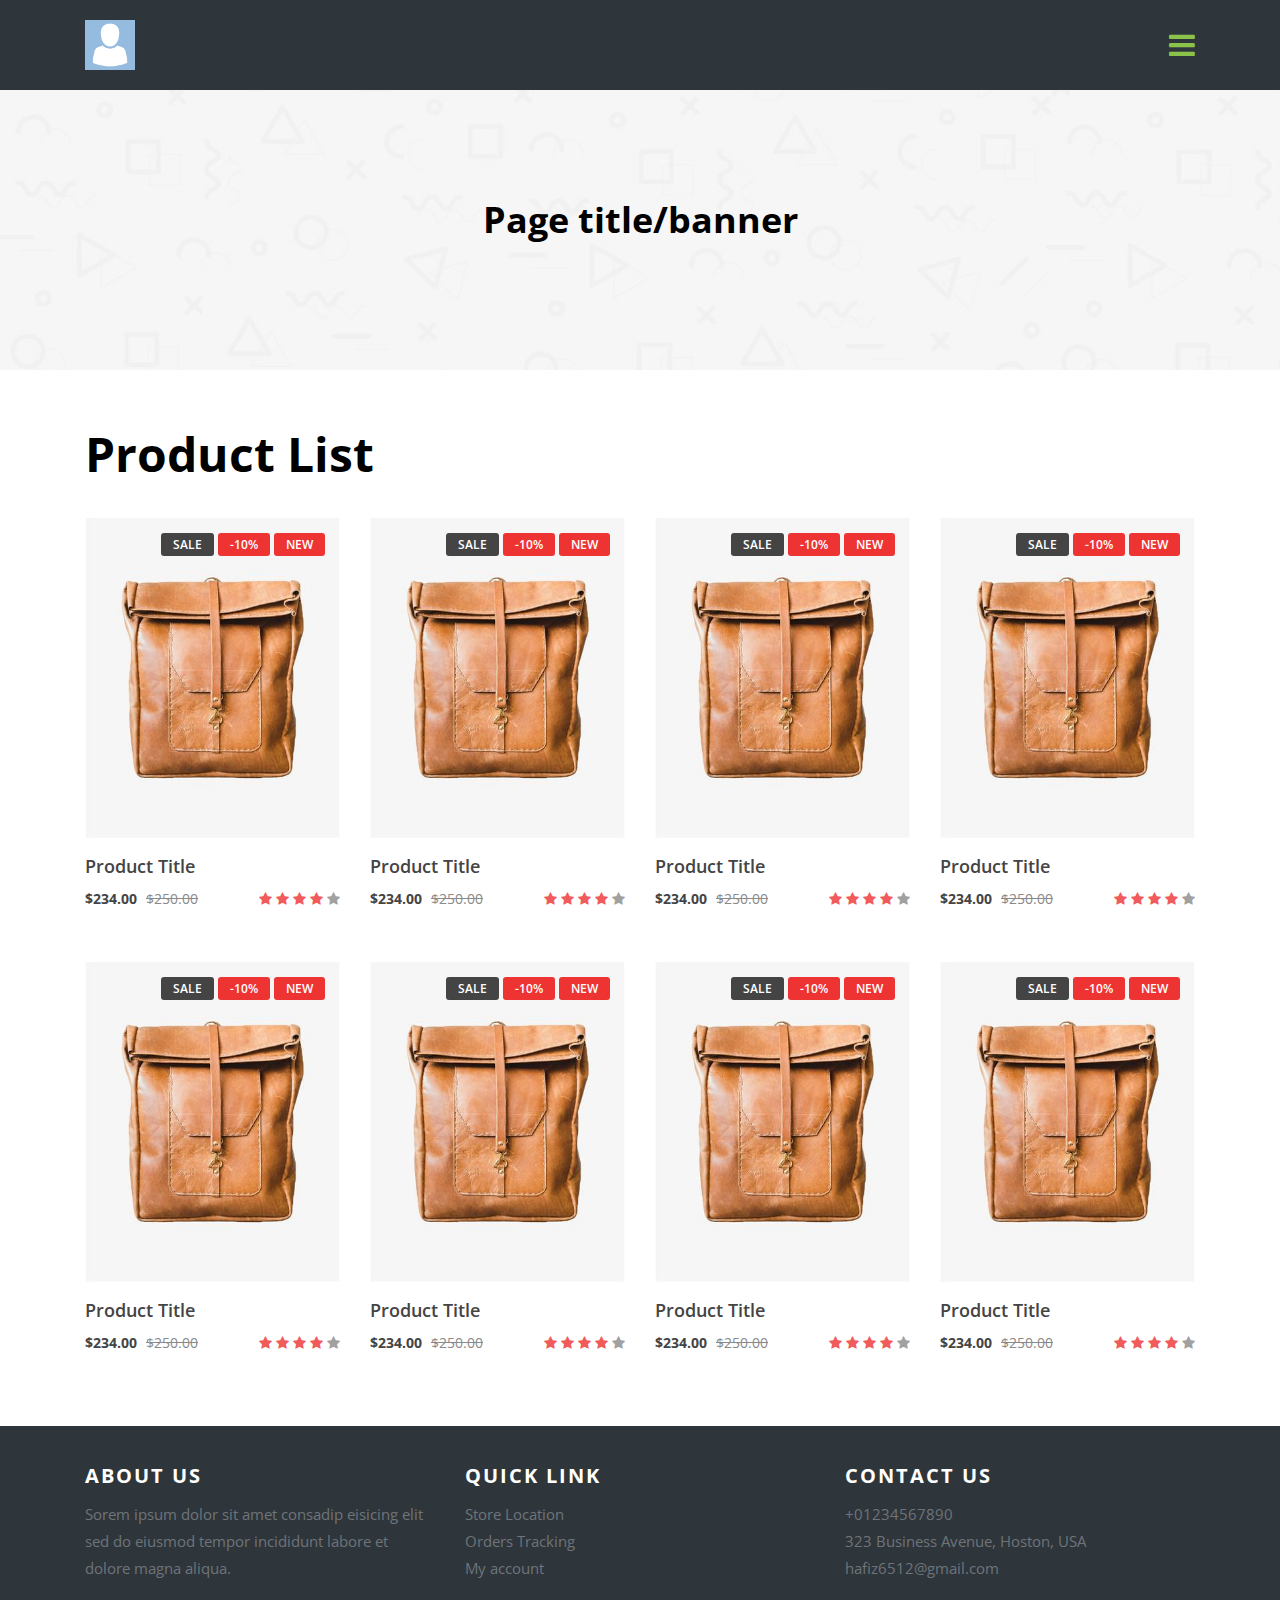
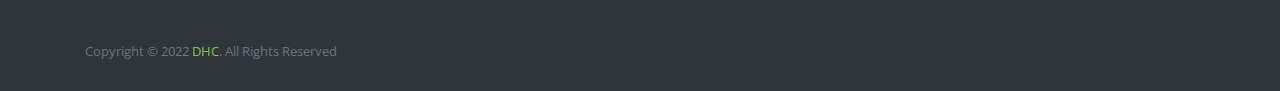
<file: index.html>
<!doctype html>
<html lang="en">
<head>
    <meta charset="utf-8">
    <meta name="viewport" content="width=device-width, initial-scale=1, shrink-to-fit=no">

    <title>Simple Product HTML</title>

    <link rel="shortcut icon" type="image/png" href="images/favicon.png"/>

    <!-- CSS -->
    <link href="https://fonts.googleapis.com/css?family=Open+Sans:300,400,600,700,800" rel="stylesheet">
    <link rel="stylesheet" href="https://stackpath.bootstrapcdn.com/font-awesome/4.7.0/css/font-awesome.min.css">
    <link rel="stylesheet" href="css/bootstrap.css">
    <link rel="stylesheet" href="css/style.css">
    <link rel="stylesheet" href="css/responsive.css">

    <!-- JavaScript -->
    <script src="js/jquery-3.3.1.min.js"></script>
    <script src="js/bootstrap.min.js"></script>
    <script src="js/popper.min.js"></script>
    <script src="js/custom.js"></script>
    
</head>
<body>
    <div class="wrapper">
        <header class="header">
            <div class="container">
                <div class="logo pull-left">
                    <a href="login.html" class="site-logo"><img src="images/user-logo.png" alt="Logo"></a>
                </div>
                <div class="pull-right">
                    <div class="main_menu">
                        <ul>
                            <li><a class="menu-icon" href="#"><i class="fa fa-bars"></i></a></li>
                        </ul>
                    </div>
                </div>
            </div>
        </header>

        <section class="banner">
            <div class="container">
                <h2>Page title/banner</h2>
            </div>
        </section><!-- /banner -->

        <section class="main_content">
            <div class="container">
                <div class="page_title"><h1>Product List</h1></div>
                <div class="product_list">
                    <div class="row">
                        <div class="col-md-3 col-sm-4">
                            <div class="pdr_item">
                                <div class="pdr_img">
                                    <img src="images/product_img1.jpg" alt="img">
                                    <div class="sale_tag">
                                        <span class="sale">Sale</span>
                                        <span class="percent_count">-10%</span>
                                        <span class="new">New</span>
                                    </div>
                                </div>
                                <div class="pdr_desc clearFix">
                                    <h3>Product Title</h3>
                                    <div class="pdr_meta">
                                        <div class="pro_price f_left">
                                            <span class="current_price">$234.00</span>
                                            <span class="old_price">$250.00</span>
                                        </div>
                                        <div class="pro_rating f_right">
                                            <span class="pdr_badge">
                                                <i class="fa rt_fill fa-star"></i>
                                                <i class="fa rt_fill fa-star"></i>
                                                <i class="fa rt_fill fa-star"></i>
                                                <i class="fa rt_fill fa-star"></i>
                                                <i class="fa fa-star"></i>
                                            </span>
                                        </div>
                                    </div>
                                </div>
                            </div><!-- /pdr_item -->
                        </div><!-- /Product Col -->
                        
                        <div class="col-md-3 col-sm-4">
                            <div class="pdr_item">
                                <div class="pdr_img">
                                    <img src="images/product_img1.jpg" alt="img">
                                    <div class="sale_tag">
                                        <span class="sale">Sale</span>
                                        <span class="percent_count">-10%</span>
                                        <span class="new">New</span>
                                    </div>
                                </div>
                                <div class="pdr_desc clearFix">
                                    <h3>Product Title</h3>
                                    <div class="pdr_meta">
                                        <div class="pro_price f_left">
                                            <span class="current_price">$234.00</span>
                                            <span class="old_price">$250.00</span>
                                        </div>
                                        <div class="pro_rating f_right">
                                            <span class="pdr_badge">
                                                <i class="fa rt_fill fa-star"></i>
                                                <i class="fa rt_fill fa-star"></i>
                                                <i class="fa rt_fill fa-star"></i>
                                                <i class="fa rt_fill fa-star"></i>
                                                <i class="fa fa-star"></i>
                                            </span>
                                        </div>
                                    </div>
                                </div>
                            </div><!-- /pdr_item -->
                        </div><!-- /Product Col -->
                        
                        <div class="col-md-3 col-sm-4">
                            <div class="pdr_item">
                                <div class="pdr_img">
                                    <img src="images/product_img1.jpg" alt="img">
                                    <div class="sale_tag">
                                        <span class="sale">Sale</span>
                                        <span class="percent_count">-10%</span>
                                        <span class="new">New</span>
                                    </div>
                                </div>
                                <div class="pdr_desc clearFix">
                                    <h3>Product Title</h3>
                                    <div class="pdr_meta">
                                        <div class="pro_price f_left">
                                            <span class="current_price">$234.00</span>
                                            <span class="old_price">$250.00</span>
                                        </div>
                                        <div class="pro_rating f_right">
                                            <span class="pdr_badge">
                                                <i class="fa rt_fill fa-star"></i>
                                                <i class="fa rt_fill fa-star"></i>
                                                <i class="fa rt_fill fa-star"></i>
                                                <i class="fa rt_fill fa-star"></i>
                                                <i class="fa fa-star"></i>
                                            </span>
                                        </div>
                                    </div>
                                </div>
                            </div><!-- /pdr_item -->
                        </div><!-- /Product Col -->
                        
                        <div class="col-md-3 col-sm-4">
                            <div class="pdr_item">
                                <div class="pdr_img">
                                    <img src="images/product_img1.jpg" alt="img">
                                    <div class="sale_tag">
                                        <span class="sale">Sale</span>
                                        <span class="percent_count">-10%</span>
                                        <span class="new">New</span>
                                    </div>
                                </div>
                                <div class="pdr_desc clearFix">
                                    <h3>Product Title</h3>
                                    <div class="pdr_meta">
                                        <div class="pro_price f_left">
                                            <span class="current_price">$234.00</span>
                                            <span class="old_price">$250.00</span>
                                        </div>
                                        <div class="pro_rating f_right">
                                            <span class="pdr_badge">
                                                <i class="fa rt_fill fa-star"></i>
                                                <i class="fa rt_fill fa-star"></i>
                                                <i class="fa rt_fill fa-star"></i>
                                                <i class="fa rt_fill fa-star"></i>
                                                <i class="fa fa-star"></i>
                                            </span>
                                        </div>
                                    </div>
                                </div>
                            </div><!-- /pdr_item -->
                        </div><!-- /Product Col -->
                        
                        <div class="col-md-3 col-sm-4">
                            <div class="pdr_item">
                                <div class="pdr_img">
                                    <img src="images/product_img1.jpg" alt="img">
                                    <div class="sale_tag">
                                        <span class="sale">Sale</span>
                                        <span class="percent_count">-10%</span>
                                        <span class="new">New</span>
                                    </div>
                                </div>
                                <div class="pdr_desc clearFix">
                                    <h3>Product Title</h3>
                                    <div class="pdr_meta">
                                        <div class="pro_price f_left">
                                            <span class="current_price">$234.00</span>
                                            <span class="old_price">$250.00</span>
                                        </div>
                                        <div class="pro_rating f_right">
                                            <span class="pdr_badge">
                                                <i class="fa rt_fill fa-star"></i>
                                                <i class="fa rt_fill fa-star"></i>
                                                <i class="fa rt_fill fa-star"></i>
                                                <i class="fa rt_fill fa-star"></i>
                                                <i class="fa fa-star"></i>
                                            </span>
                                        </div>
                                    </div>
                                </div>
                            </div><!-- /pdr_item -->
                        </div><!-- /Product Col -->
                        
                        <div class="col-md-3 col-sm-4">
                            <div class="pdr_item">
                                <div class="pdr_img">
                                    <img src="images/product_img1.jpg" alt="img">
                                    <div class="sale_tag">
                                        <span class="sale">Sale</span>
                                        <span class="percent_count">-10%</span>
                                        <span class="new">New</span>
                                    </div>
                                </div>
                                <div class="pdr_desc clearFix">
                                    <h3>Product Title</h3>
                                    <div class="pdr_meta">
                                        <div class="pro_price f_left">
                                            <span class="current_price">$234.00</span>
                                            <span class="old_price">$250.00</span>
                                        </div>
                                        <div class="pro_rating f_right">
                                            <span class="pdr_badge">
                                                <i class="fa rt_fill fa-star"></i>
                                                <i class="fa rt_fill fa-star"></i>
                                                <i class="fa rt_fill fa-star"></i>
                                                <i class="fa rt_fill fa-star"></i>
                                                <i class="fa fa-star"></i>
                                            </span>
                                        </div>
                                    </div>
                                </div>
                            </div><!-- /pdr_item -->
                        </div><!-- /Product Col -->
                        
                        <div class="col-md-3 col-sm-4">
                            <div class="pdr_item">
                                <div class="pdr_img">
                                    <img src="images/product_img1.jpg" alt="img">
                                    <div class="sale_tag">
                                        <span class="sale">Sale</span>
                                        <span class="percent_count">-10%</span>
                                        <span class="new">New</span>
                                    </div>
                                </div>
                                <div class="pdr_desc clearFix">
                                    <h3>Product Title</h3>
                                    <div class="pdr_meta">
                                        <div class="pro_price f_left">
                                            <span class="current_price">$234.00</span>
                                            <span class="old_price">$250.00</span>
                                        </div>
                                        <div class="pro_rating f_right">
                                            <span class="pdr_badge">
                                                <i class="fa rt_fill fa-star"></i>
                                                <i class="fa rt_fill fa-star"></i>
                                                <i class="fa rt_fill fa-star"></i>
                                                <i class="fa rt_fill fa-star"></i>
                                                <i class="fa fa-star"></i>
                                            </span>
                                        </div>
                                    </div>
                                </div>
                            </div><!-- /pdr_item -->
                        </div><!-- /Product Col -->
                        
                        <div class="col-md-3 col-sm-4">
                            <div class="pdr_item">
                                <div class="pdr_img">
                                    <img src="images/product_img1.jpg" alt="img">
                                    <div class="sale_tag">
                                        <span class="sale">Sale</span>
                                        <span class="percent_count">-10%</span>
                                        <span class="new">New</span>
                                    </div>
                                </div>
                                <div class="pdr_desc clearFix">
                                    <h3>Product Title</h3>
                                    <div class="pdr_meta">
                                        <div class="pro_price f_left">
                                            <span class="current_price">$234.00</span>
                                            <span class="old_price">$250.00</span>
                                        </div>
                                        <div class="pro_rating f_right">
                                            <span class="pdr_badge">
                                                <i class="fa rt_fill fa-star"></i>
                                                <i class="fa rt_fill fa-star"></i>
                                                <i class="fa rt_fill fa-star"></i>
                                                <i class="fa rt_fill fa-star"></i>
                                                <i class="fa fa-star"></i>
                                            </span>
                                        </div>
                                    </div>
                                </div>
                            </div><!-- /pdr_item -->
                        </div><!-- /Product Col -->
                    </div>
                </div>
            </div>
        </section><!-- /Main Content -->

        <footer class="footer">
            <div class="footer_content">
                <div class="container">
                    <div class="row">
                        <div class="col-sm-4">
                            <div class="footer_item">
                                <h2>About Us</h2>
                                <p>Sorem ipsum dolor sit amet consadip eisicing elit sed do eiusmod tempor incididunt labore et dolore magna aliqua.</p>
                            </div>
                        </div>
                        <div class="col-sm-4">
                            <div class="footer_item">
                                <h2>Quick link</h2>
                                <ul>
                                    <li>Store Location</li>
                                    <li>Orders Tracking</li>
                                    <li>My account</li>
                                </ul>
                            </div>
                        </div>
                        <div class="col-sm-4">
                            <div class="footer_item">
                                <h2>Contact Us</h2>
                                <ul>
                                    <li>+01234567890</li>  
                                    <li>323 Business Avenue, Hoston, USA</li>  
                                    <li>hafiz6512@gmail.com</li>
                                </ul>
                            </div>
                        </div>
                    </div>
                </div>
            </div>
            <div class="copyright">
                <div class="container"><p>Copyright © 2022 <a href="diehardcoder.com">DHC</a>. All Rights Reserved</p></div>
            </div>
        </footer>
    </div><!-- /site_wrapper -->
</body>
</html>
</file>
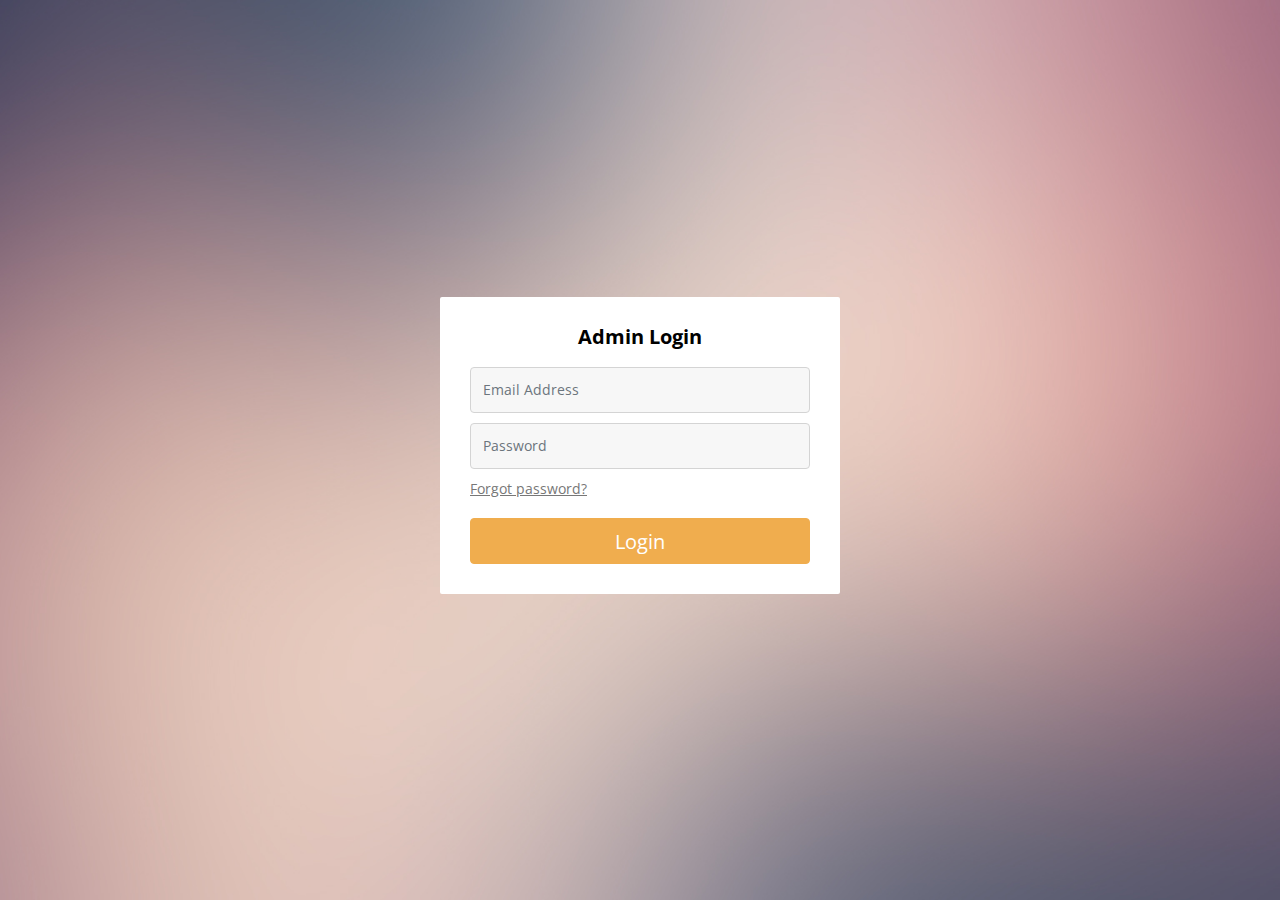
<file: login.html>
<!doctype html>
<html lang="en">
<head>
    <meta charset="utf-8">
    <meta name="viewport" content="width=device-width, initial-scale=1, shrink-to-fit=no">

    <title>Simple Login HTML</title>

    <link rel="shortcut icon" type="image/png" href="images/favicon.png"/>

    <!-- CSS -->
    <link href="https://fonts.googleapis.com/css?family=Open+Sans:300,400,600,700,800" rel="stylesheet">
    <link rel="stylesheet" href="css/bootstrap.css">
    <link rel="stylesheet" href="css/style.css">
    <link rel="stylesheet" href="css/responsive.css">


    <!-- JavaScript -->
    <script src="js/jquery-3.3.1.min.js"></script>
    <script src="js/bootstrap.min.js"></script>
    <script src="js/popper.min.js"></script>
    <script src="js/custom.js"></script>
    
</head>
<body>
    <div class="wrapper">
        <div class="site_login">
            <div class="login_form">
                <div class="panel"><h2>Admin Login</h2></div>
                <form id="Login">
                    <div class="form-group">
                        <input type="email" class="form-control" id="inputEmail" placeholder="Email Address">
                    </div>
                    <div class="form-group">
                        <input type="password" class="form-control" id="inputPassword" placeholder="Password">
                    </div>
                    <div class="forgot">
                        <a href="reset.html">Forgot password?</a>
                    </div>
                    <button type="submit" class="btn btn-primary">Login</button>
                </form>
            </div>
        </div>
    </div><!-- /site_wrapper -->
</body>
</html>
</file>
<file: css/style.css>
/*
Theme Name: larkyparky
Theme URI: www.Monjil.com.bd
Author: Jobaer Shuman
Author URI: www.diehardcoder.com
Description: 2018 larkyparky reseller site
Version: 1.0
*/

html {
	-webkit-box-sizing: border-box;
	   -moz-box-sizing: border-box;
			box-sizing: border-box;
}

*, 
*:before, 
*:after{
	-webkit-box-sizing: inherit;
	   -moz-box-sizing: inherit;
			box-sizing: inherit;
}

body{
	background: #fff;
	font-family: 'Open Sans', sans-serif;
	font-size: 14px;
	line-height: normal;
	margin: 0;
	padding: 0;
	color: #000;
}

/* common style */
h1, h2, h3, h4, h5, h6{
	font-family: 'Open Sans', sans-serif;
	margin: 0 0 20px;
	line-height: 1;
	font-weight: bold;
}

a{
	color: #8bc34a;
	outline: none !important;

	-webkit-transition: all 0.3s ease-in-out 0s;
	   -moz-transition: all 0.3s ease-in-out 0s;
	     -o-transition: all 0.3s ease-in-out 0s;
	    -ms-transition: all 0.3s ease-in-out 0s;
	        transition: all 0.3s ease-in-out 0s;
}

a:active,
a:focus,
a:hover{
	color: #56ffff;
	outline: none !important;
	text-decoration: none;
}

ul li,
ul{
	padding: 0;
	margin: 0;
	list-style: none;
}

h1{
	font-size: 48px;
}

h2{
	font-size: 36px;
}

h3{
	font-size: 24px;
}

h4{
	font-size: 20px;
}

h5{
	font-size: 18px;
	font-weight: bold;
}

p{
	font-family: 'Open Sans', sans-serif;
	font-size: 16px;
	line-height: 1.5;
	margin: 0 0 20px;
	font-weight: normal;
}

img{
	max-width: 100%;
	height: auto;
}

button{
	border: none;
}

label{
	font-weight: normal;
	display: block;
}

textarea, select, input{
	display: inline-block;
	background-color: #fff;
	color: #333;
	height: 46px;
	width: 100%;
	padding: 12px 10px 10px;
	font-family: 'Open Sans', sans-serif;
	font-size: 16px;
	line-height: 20px;
	font-weight: 400;
	outline: none !important;
	border-radius: 4px;
	box-shadow: none;
	margin-bottom: 10px;
	border: 1px solid #8bc34a;
}

select{
	background: #fff url(images/select_arrow_bg.png) no-repeat right center;
	padding: 8px 40px 8px 10px;
	cursor: pointer;
	color: #000;
	-webkit-appearance: none; 
       -moz-appearance: none;
   			appearance: none;
}

textarea{
	height: auto;
	min-height: 100px;
}

textarea:focus, select:focus, input:focus{
	border-color: #639823;
	outline: none !important;
	box-shadow: none;
}

input[type="submit"],
.button{
	font-family: 'Open Sans', sans-serif;
	background: #8bc142;
	color: #fff;
	display: inline-block;
	font-size: 16px;
	line-height: 20px;
	font-weight: 400;
	text-align: center;
	padding: 12px 15px 12px;
	border-radius: 4px;
	border: 1px solid #8bc34a;
	height: 46px;
	box-shadow: none;
	width: auto;
	min-width: auto;
	text-shadow: none;
	cursor: pointer;

	-webkit-box-sizing: border-box;
	   -moz-box-sizing: border-box;
	        box-sizing: border-box;

	-webkit-transition: all 0.3s ease-in-out 0s;
	   -moz-transition: all 0.3s ease-in-out 0s;
	    -ms-transition: all 0.3s ease-in-out 0s;
	     -o-transition: all 0.3s ease-in-out 0s;
			transition: all 0.3s ease-in-out 0s;
			
}

input[type="submit"].btn_lg,
.button.btn_lg{
	height: 58px;
	font-size: 24px;
	line-height: 24px;
	font-weight: 700;
	padding: 20px 25px 14px;
}

input[type="submit"]:active,
input[type="submit"]:focus,
input[type="submit"]:hover,
.button:active,
.button:focus,
.button:hover{
	background: #639823;
	border-color: #639823;
	color: #fff;
	outline: none !important;
	box-shadow: none;
	text-shadow: none;
}

input[type="submit"]:active,
input[type="submit"]:focus,
input[type="file"]:active,
input[type="checkbox"]:active, 
input[type="radio"]:active,
input[type="file"]:focus,
input[type="checkbox"]:focus, 
input[type="radio"]:focus{
	outline: none !important;
}


::-webkit-input-placeholder { color: #6e6e6e; opacity: 1; }
:-moz-placeholder { color: #6e6e6e; opacity: 1; }
::-moz-placeholder { color: #6e6e6e; opacity: 1; }
:-ms-input-placeholder { color: #6e6e6e; opacity: 1; }



/*** To start style ***/
.clearFix:after,
.clearFix:before,
.wrapper:after,
.wrapper:before,
.sec_block:after,
.sec_block:before,
section:after,
section:before,
header:after,
header:before,
footer:before,
footer:after{
	content: " ";
	clear: both;
	display: table;
}

.wrapper,
.sec_block,
section,
header,
footer{
	display: block;
	clear: both;
}

.wrapper{
	position: relative;
	width: 100%;
}

/** header **/
.logo{
	font-size: 24px;
	line-height: 1;
}

.site-logo{
	width: auto;
	height: 50px;
}
.site-logo img{
	display: block;
	width: auto;
	height: 50px;
}

.main_menu{
	display: flex;
	align-items: center;
	justify-content: flex-end;
	min-height: 50px;
}
.main_menu li .menu-icon{
	font-size: 30px;
	line-height: 1;
}

.menu li{
	font-size: 20px;
}

.header{
	background: #2e353b;
	padding: 20px 0;
	text-align: center;
	color: #fff;
}

/** banner **/
.banner{
	background-image: url(../images/banner_bg2.png);
	background-repeat: no-repeat;
	background-position: center center;
	background-size: cover;
	min-height: 280px;
	width: 100%;
	display: flex;
    flex-direction: column;
    align-items: center;
    justify-content: center;
    text-align: center;
    padding: 50px 0;
}
.bgCover{
	background-repeat: no-repeat;
	background-position: center center;
	background-size: cover;
}

/**  site login **/
.site_login{
	background-image: url("../images/login_bg.jpg");
	background-repeat: no-repeat; 
	background-position: center center; 
	background-size: cover; 
	padding: 15px;
	min-height: 100vh;
    display: flex;
    flex-direction: column;
    align-items: center;
    justify-content: center;
    text-align: center;
}

.login_form{
	text-align: center;
	background: #ffffff none repeat scroll 0 0;
	border-radius: 2px;
	margin: 20px auto 30px;
	max-width: 400px;
	width: 100%;
	padding: 30px 30px; 
}

.login_form h2 { 
	font-size: 20px;
}

.login_form .form-control {
	background: #f7f7f7 none repeat scroll 0 0;
	border: 1px solid #d4d4d4;
	border-radius: 4px;
	font-size: 14px;
	height: 46px;
	line-height: 46px;
}

.login_form .form-group {
	margin-bottom: 10px;
}
.login_form  .btn.btn-primary {
	background: #f0ad4e none repeat scroll 0 0;
	border-color: #f0ad4e;
	color: #ffffff;
	font-size: 20px;
	width: 100%;
	height: 46px;
	line-height: 46px;
	padding: 0;
}
.forgot {
 	text-align: left; 
 	margin-bottom: 20px;
}
.forgot a {
	color: #777777;
	font-size: 14px;
	text-decoration: underline;
}

/** main content **/
.main_content{
	padding-top: 60px;
	position: relative;
}

/** Product **/
.pdr_item{
	display: block;
	width: 100%;
	max-width: 470px;
	margin: 20px auto 30px;
	position: relative;
}
.pdr_item .pdr_img{
	display: inline-block;
	width: 100%;
	min-height: 200px;
	position: relative;
}
.pdr_item .pdr_img img{
	display: block;
	width: 100%;
	height: auto;
}
.pdr_item .pdr_desc{
	display: inline-block;
	width: 100%;
	padding-top: 12px;
	color: #444444;
}

.pdr_item .pdr_desc .h3,
.pdr_item .pdr_desc h3{
	font-size: 18px;
	line-height: 1.3;
	font-weight: 600;
	text-transform: capitalize;
	margin: 0 0 10px;
}
.pdr_item .pdr_meta{
	display: inline-block;
	width: 100%;
}

.pro_price span{
    font-size: 14px;
	font-weight: 700;
    color: #444444;
}

.pro_price .old_price{
    color: #8a8a8a;
    font-weight: 400;
    text-decoration: line-through;
    margin-left: 5px;
}

.pro_rating{
	display: inline-block;
    color: #8a8a8a;
}
.pro_rating .pdr_badge i,
.pro_rating .pdr_badge i.fa{
	opacity: 0.8;
}

.sale_tag{
	position: absolute;
    top: 0;
    right: 0;
    padding: 15px;
}
.sale_tag span{
	background: #ee3333;
    color: #fff;
    text-transform: uppercase;
    font-weight: 600;
    padding: 3px 12px;
    font-size: 12px;
    position: relative;
    z-index: 99;
    display: inline-block;
    margin-bottom: 7px;
    border-radius: 3px;
}
.sale_tag span.sale{
	background: #444444;
}

.rt_fill{
	color: #ee3333;
}

.f_left{
	float: left;
}

.f_right{
	float: right;
}


/** footer **/
.footer{
	background: #2e353b;
	margin-top: 40px;
	padding: 40px 0 20px;
	color: #6e7479;
}
.footer .footer_item{
	display: inline-block;
	width: 100%;
	margin: 0 0 30px;
}
.footer .footer_item h2{
	text-transform: uppercase;
	display: block;
	margin: 0 0 15px;
	font-size: 20px;
	letter-spacing: 2px;
	color: #fff;
}
.footer .footer_item ul{
	padding: 0;
	margin: 0;
	display: block;
}
.footer .footer_item ul li{
	display: block;
}

.footer .footer_item p,
.footer .footer_item li,
.footer .footer_item li a{
	font-size: 15px;
	line-height: 1.8;
	color: #6e7479;
}
.footer .copyright{
	padding: 10px 0;
	text-align: left;
}
.footer .copyright p{
	margin: 0;
	padding: 0;
	font-size: 13px;
}
</file>
<file: css/responsive.css>
@media (min-width: 768px){}
@media (min-width: 992px){}
@media (min-width: 1200px){}
@media (min-width: 1280px){}

@media (min-width: 992px) and (max-width: 1199px){}
@media (max-width: 991px){}
@media (min-width: 768px) and (max-width: 991px){}

@media (max-width: 767px){}
@media (max-width: 575px){}
@media (max-width: 390px){}
@media (max-width: 320px){}
</file>
